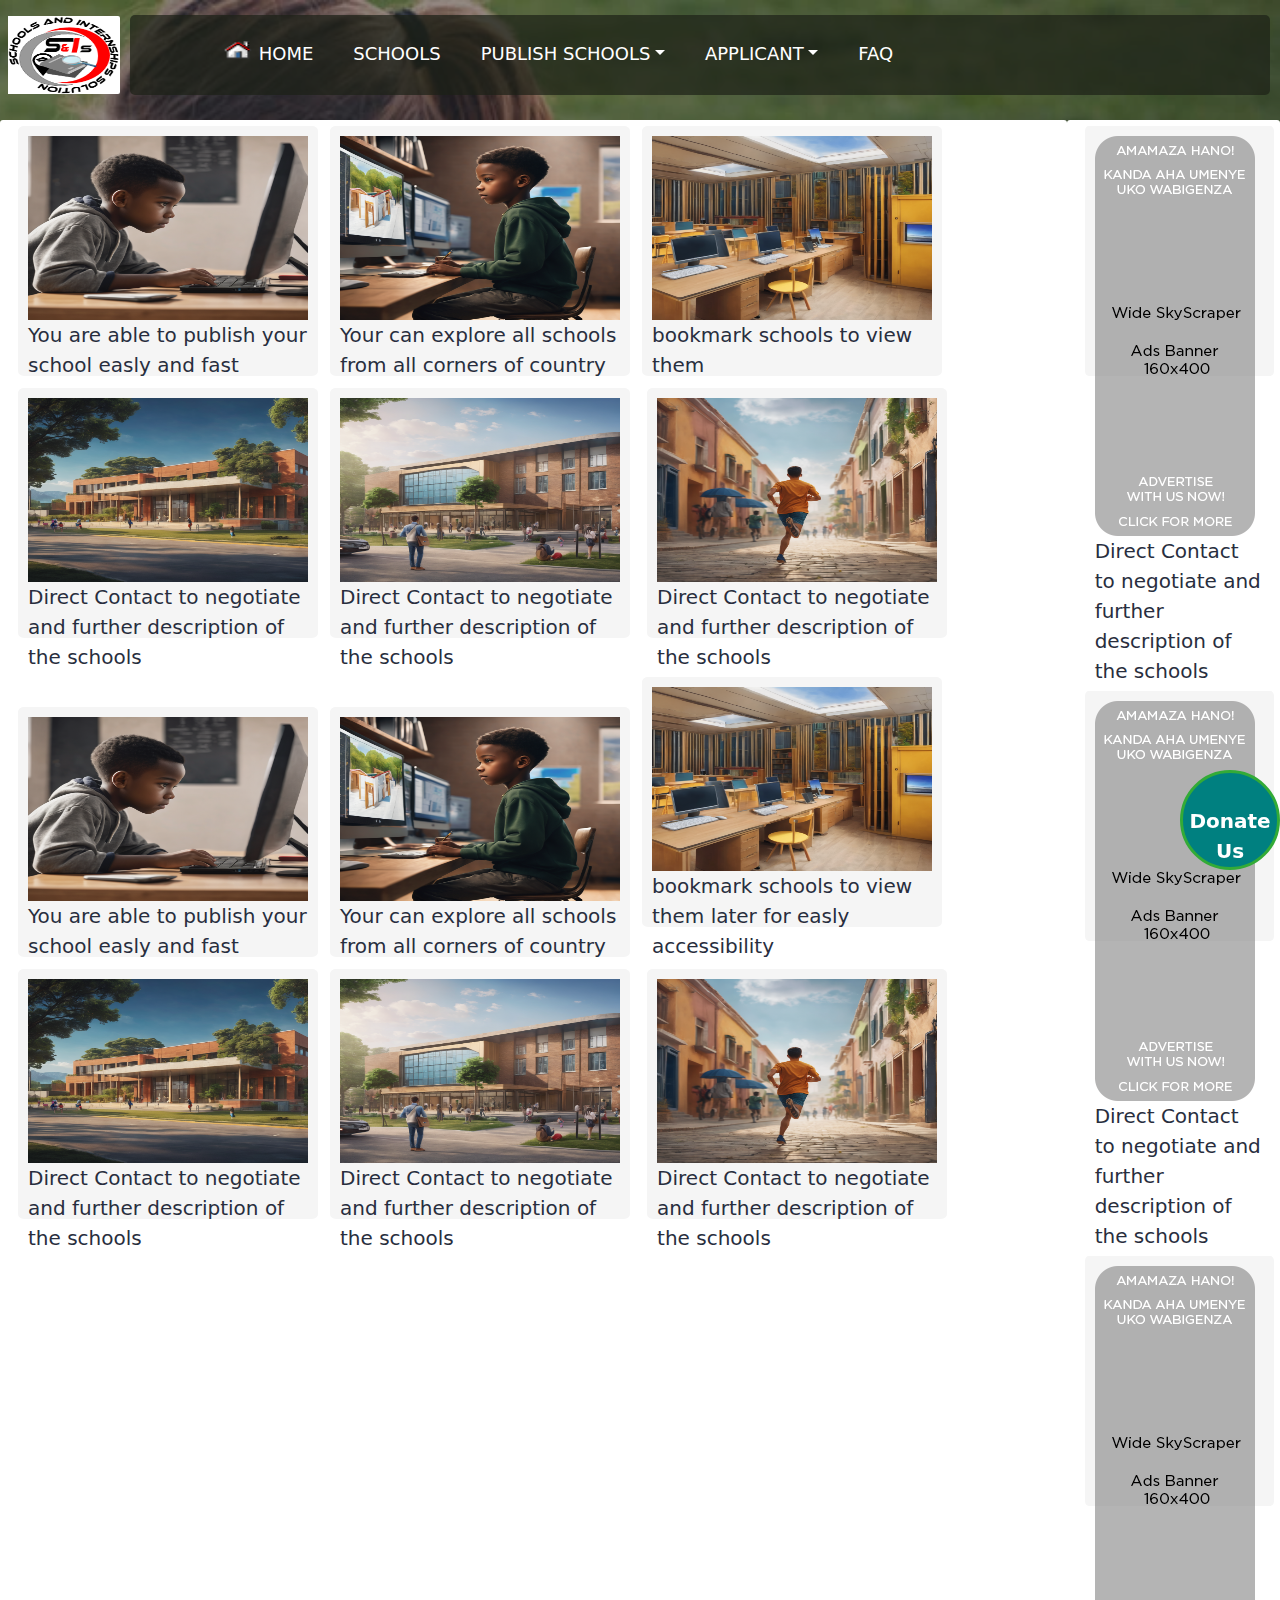
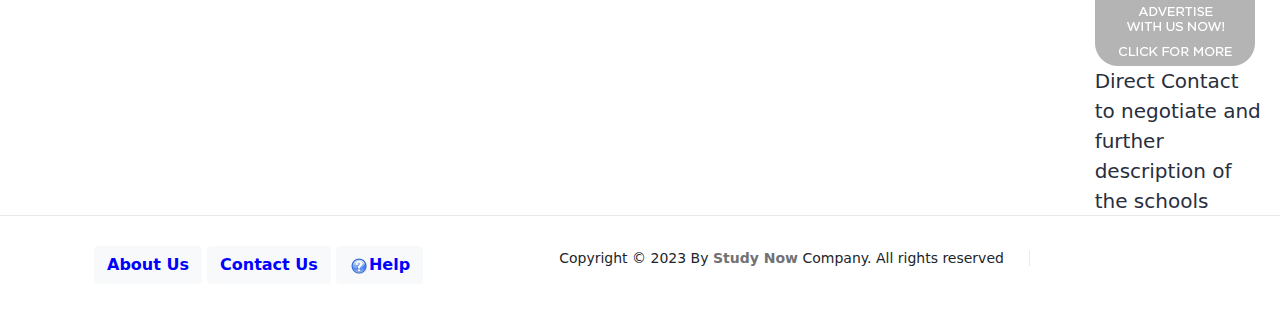
<file: testcont.html>
<!DOCTYPE html>
<html lang="en-RW">
    <head>
        <meta charset="utf-8">
        <meta name="viewport" content="width=device-width, initial-scale=1">
        <meta name="description" content="">
        <link rel="shortcut icon" href="image/my logo1.png">
        <title>Study Now</title>
        <style type="text/css">
        .hero{
            background-image: url("image/back12.png"),url("image/back.png")!important;
              background-position: right bottom, left top;
              background-repeat: repeat, repeat;
              background-size: cover;
              background-attachment: fixed;
              opacity: 1;
        }
@media screen and (max-width: 700px){

.hero{
            background-image: url("image/black.png"),url("image/back.png")!important;
              background-position: right bottom, left top;
              background-repeat: repeat, repeat;
              background-size: cover;
              background-attachment: fixed;
              opacity: 0.7;
        }
    
}

   body{
            background-image: url("image/back12.png"),url("image/back.png")!important;
              background-position: right bottom, left top;
              background-repeat: repeat, repeat;
              background-size: cover;
              background-attachment: fixed;
              opacity: 1;
        }
.dropdown:hover .dropdown-menu{display: block;}
.dropdown-menu a{padding-left: 30px;}
</style>

        <!-- CSS FILES -->

        <link href="css/bootstrap.min.css" rel="stylesheet">
        <link href="css/ss.css" rel="stylesheet">
    </head>
    <body>
        <nav class="navbar navbar-expand-lg">
             <img src="image/logo1.png" width="120px;" height="78px"  style="border-radius: 2px; padding-left: 8px;">
            <div class="container">
                <button class="navbar-toggler" type="button" data-bs-toggle="collapse" data-bs-target="#navbarNav" aria-controls="navbarNav" aria-expanded="false" aria-label="Toggle navigation">
                    <span class="navbar-toggler-icon"></span>
                </button>
                <div class="collapse navbar-collapse" id="navbarNav">
                    <ul class="navbar-nav ms-lg-5">
                        <li class="nav-item">
                            <a class="nav-link" href="#"><img src="image/b_home.png" width="30px" height="30px" style="padding-bottom: 10px;"> Home</a>
                        </li>
                         <li class="nav-item">
                            <a class="nav-link" href="#">Schools</a>
                        </li>
                        <li class="nav-item dropdown">
                            <a class="nav-link dropdown-toggle" style="cursor: pointer;" data-toggle="dropdown">Publish Schools<span class="caret"></span></a>
                            <ul class="dropdown-menu">
                            <li ><a href="#" data-bs-toggle="modal" data-bs-target="#MyAncountModal">My Account</a></li> 
                            <li ><a href="#" data-bs-toggle="modal" data-bs-target="#MyAncountModal" onclick="signup()">Am New Here</a></li>
                            </ul>
                        </li>

                         <li class="nav-item dropdown">
                            <a class="nav-link dropdown-toggle" data-toggle="dropdown" style="cursor: pointer;">Applicant<span class="caret"></span></a>
                            <ul class="dropdown-menu">
                            <li ><a href="#">My Account</a></li> 
                            <li ><a href="#">Am New Here</a></li>
                            </ul>
                        </li>

                         <li class="nav-item">
                            <a class="nav-link" href="#">FAQ</a>
                        </li>
                    </ul>
                </div>

            </div>
        </nav>
         <main>

            <section class="hero d-flex justify-content-center align-items-center" id="section_1">
  <svg xmlns="http://www.w3.org/2000/svg" viewBox="0 0 1440 320"><path fill="#282e3e" fill-opacity="0.5" d="M0,160L24,160C48,160,96,160,144,138.7C192,117,240,75,288,64C336,53,384,75,432,106.7C480,139,528,181,576,208C624,235,672,245,720,240C768,235,816,213,864,186.7C912,160,960,128,1008,133.3C1056,139,1104,181,1152,202.7C1200,224,1248,224,1296,197.3C1344,171,1392,117,1416,90.7L1440,64L1440,0L1416,0C1392,0,1344,0,1296,0C1248,0,1200,0,1152,0C1104,0,1056,0,1008,0C960,0,912,0,864,0C816,0,768,0,720,0C672,0,624,0,576,0C528,0,480,0,432,0C384,0,336,0,288,0C240,0,192,0,144,0C96,0,48,0,24,0L0,0Z"></path></svg>
                </section>

        </main>
           <div class="container-fluid" style="top: 120px;position: absolute;">
                    <div class="row">
                        <div class="col-md-10 descr">
                                    <div class="desk"><img src="image/black1.png" width="100%" height="80%"> You are able to publish your school easly and fast</div><div class="desk"><img src="image/black.png" width="100%" height="80%"> Your can explore all schools from all corners of country</div><div class="desk"><img src="image/class.png" width="100%" height="80%">bookmark schools to view them</div><div class="desk"><img src="image/out.png" width="100%" height="80%">Direct Contact to negotiate and further description of the schools</div><div class="desk"><img src="image/man.png" width="100%" height="80%">Direct Contact to negotiate and further description of the schools</div>
                                     <div class="desk"><img src="image/run.png" width="100%" height="80%">Direct Contact to negotiate and further description of the schools</div>

                                     <div class="desk"><img src="image/black1.png" width="100%" height="80%"> You are able to publish your school easly and fast</div><div class="desk"><img src="image/black.png" width="100%" height="80%"> Your can explore all schools from all corners of country</div><div class="desk"><img src="image/class.png" width="100%" height="80%">bookmark schools to view them later for easly accessibility</div><div class="desk"><img src="image/out.png" width="100%" height="80%">Direct Contact to negotiate and further description of the schools</div><div class="desk"><img src="image/man.png" width="100%" height="80%">Direct Contact to negotiate and further description of the schools</div>
                                     <div class="desk"><img src="image/run.png" width="100%" height="80%">Direct Contact to negotiate and further description of the schools</div>

                                </div>


                                 <div class="col-md-2 descr">
                                    <div class="desk1"><img src="image/ads.png">Direct Contact to negotiate and further description of the schools</div><div class="desk1"><img src="image/ads.png">Direct Contact to negotiate and further description of the schools</div>
                                     <div class="desk1"><img src="image/ads.png">Direct Contact to negotiate and further description of the schools</div>
                                </div>




                         <footer class="site-footer" style="background-color: white;">
                                                  <div class="container" >
                                                      <div class="row">
                                                        <div class="col-lg-12 col-12">
                                                            <div class="copyright-text-wrap">
                                                                    <div style="float: left;display: inline-block;">
                                                                <a href="#" class="btn btn-light" style="color: blue">About Us</a>
                                                                <a href="#" class="btn btn-light" style="color: blue">Contact Us</a>
                                                                <a href="#" class="btn btn-light" style="color: blue"><img src="image/help.png" alt="">Help</a>
                                                            </div>
                                                                <span class="copyright-text">Copyright © 2023 By  <a href="#">Study Now</a> Company. All rights reserved</span>
                                                              </div>


                                                          </div>

                                                      </div>
                                                  </div>
                                              </footer>



                        </div>                       

                    </div>
        <div style="position: fixed;bottom: 30px;right: 0;background-color: teal;border-radius: 50%;width: 100px;height: 100px;border: 3px solid #33ab37;padding: 3px;text-align: center;color: white;font-size: 20px;font-weight: bold;z-index: 9999;"><br> Donate Us</div>
   


<!-- END OF Modal 1 LANDLORD WHEN MY ACCOUNT IS CLICKED .............. -->

        <!-- JAVASCRIPT FILES -->
        <script src="js/jquery.min.js"></script>
        <script src="js/bootstrap.min.js"></script>
        <script src="js/jquery.sticky.js"></script>
        <script src="js/click-scroll.js"></script>
        <script src="js/custom.js"></script>
    </body>
</html>
</file>
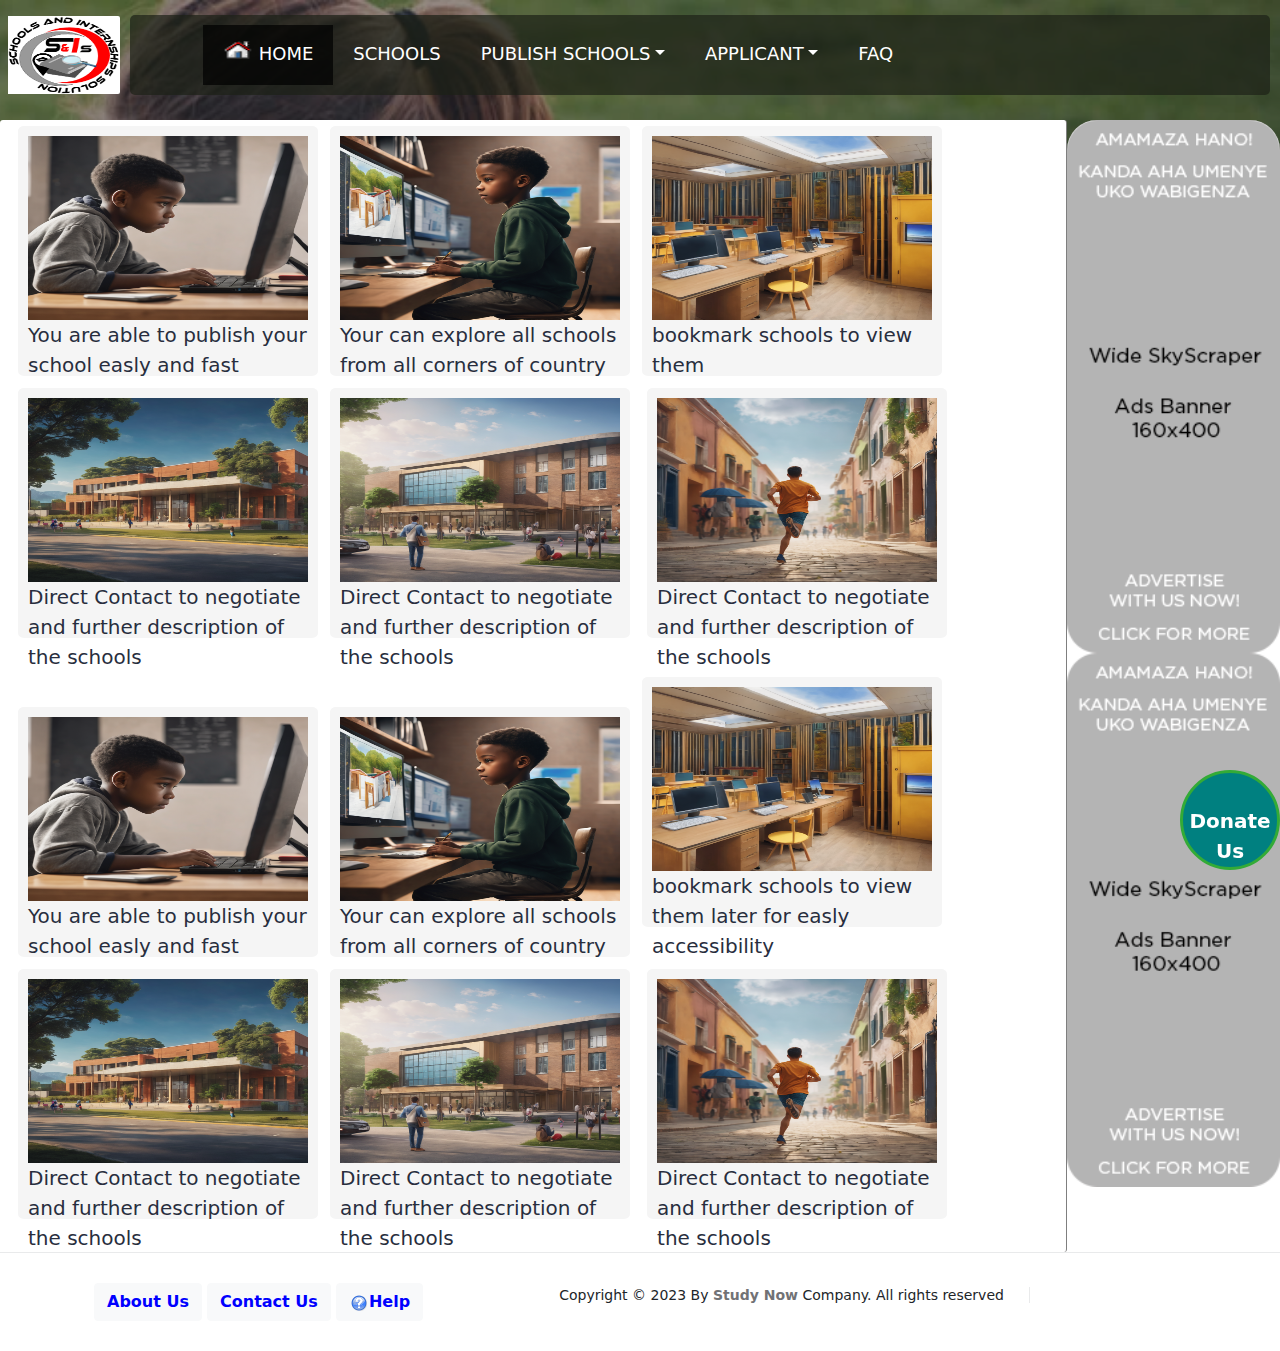
<file: testhome.html>
<!DOCTYPE html>
<html lang="en-RW">
    <head>
        <meta charset="utf-8">
        <meta name="viewport" content="width=device-width, initial-scale=1">
        <meta name="description" content="">
        <link rel="shortcut icon" href="image/my logo1.png">
        <title>Study Now</title>
        <style type="text/css">
        .hero{
            background-image: url("image/back12.png"),url("image/back.png")!important;
              background-position: right bottom, left top;
              background-repeat: repeat, repeat;
              background-size: cover;
              background-attachment: fixed;
              opacity: 1;
        }
@media screen and (max-width: 700px){

.hero{
            background-image: url("image/black.png"),url("image/back.png")!important;
              background-position: right bottom, left top;
              background-repeat: repeat, repeat;
              background-size: cover;
              background-attachment: fixed;
              opacity: 0.7;
        }
    
}
.dropdown:hover .dropdown-menu{display: block;}
.dropdown-menu a{padding-left: 30px;}
</style>

        <!-- CSS FILES -->

        <link href="css/bootstrap.min.css" rel="stylesheet">
        <link href="css/templatemo-first-portfolio-style.css" rel="stylesheet">
    </head>
    <body>
        <nav class="navbar navbar-expand-lg">
             <img src="image/logo1.png" width="120px;" height="78px"  style="border-radius: 2px; padding-left: 8px;">
            <div class="container">
                <button class="navbar-toggler" type="button" data-bs-toggle="collapse" data-bs-target="#navbarNav" aria-controls="navbarNav" aria-expanded="false" aria-label="Toggle navigation">
                    <span class="navbar-toggler-icon"></span>
                </button>
                <div class="collapse navbar-collapse" id="navbarNav">
                    <ul class="navbar-nav ms-lg-5">
                        <li class="nav-item" style="background-color:rgba(0, 0, 0, 0.7);">
                            <a class="nav-link" href="#"><img src="image/b_home.png" width="30px" height="30px" style="padding-bottom: 10px;"> Home</a>
                        </li>
                         <li class="nav-item">
                            <a class="nav-link" href="#">Schools</a>
                        </li>
                        <li class="nav-item dropdown">
                            <a class="nav-link dropdown-toggle" style="cursor: pointer;" data-toggle="dropdown">Publish Schools<span class="caret"></span></a>
                            <ul class="dropdown-menu">
                            <li ><a href="#" data-bs-toggle="modal" data-bs-target="#MyAncountModal">My Account</a></li> 
                            <li ><a href="#" data-bs-toggle="modal" data-bs-target="#MyAncountModal" onclick="signup()">Am New Here</a></li>
                            </ul>
                        </li>

                         <li class="nav-item dropdown">
                            <a class="nav-link dropdown-toggle" data-toggle="dropdown" style="cursor: pointer;">Applicant<span class="caret"></span></a>
                            <ul class="dropdown-menu">
                            <li ><a href="#">My Account</a></li> 
                            <li ><a href="#">Am New Here</a></li>
                            </ul>
                        </li>

                         <li class="nav-item">
                            <a class="nav-link" href="#">FAQ</a>
                        </li>
                    </ul>
                </div>

            </div>
        </nav>
         <main>

            <section class="hero d-flex justify-content-center align-items-center" id="section_1">
  <svg xmlns="http://www.w3.org/2000/svg" viewBox="0 0 1440 320"><path fill="#282e3e" fill-opacity="0.5" d="M0,160L24,160C48,160,96,160,144,138.7C192,117,240,75,288,64C336,53,384,75,432,106.7C480,139,528,181,576,208C624,235,672,245,720,240C768,235,816,213,864,186.7C912,160,960,128,1008,133.3C1056,139,1104,181,1152,202.7C1200,224,1248,224,1296,197.3C1344,171,1392,117,1416,90.7L1440,64L1440,0L1416,0C1392,0,1344,0,1296,0C1248,0,1200,0,1152,0C1104,0,1056,0,1008,0C960,0,912,0,864,0C816,0,768,0,720,0C672,0,624,0,576,0C528,0,480,0,432,0C384,0,336,0,288,0C240,0,192,0,144,0C96,0,48,0,24,0L0,0Z"></path></svg>
                </section>

        </main>
 

 <div class="container-fluid" style="top: 120px;position: absolute;">
                    <div class="row">
                        <div class="col-md-10 descr" style="border-right: 1px solid rgba(0, 0, 0, 0.5);">
                                    <div class="desk"><img src="image/black1.png" width="100%" height="80%"> You are able to publish your school easly and fast</div><div class="desk"><img src="image/black.png" width="100%" height="80%"> Your can explore all schools from all corners of country</div><div class="desk"><img src="image/class.png" width="100%" height="80%">bookmark schools to view them</div><div class="desk"><img src="image/out.png" width="100%" height="80%">Direct Contact to negotiate and further description of the schools</div><div class="desk"><img src="image/man.png" width="100%" height="80%">Direct Contact to negotiate and further description of the schools</div>
                                     <div class="desk"><img src="image/run.png" width="100%" height="80%">Direct Contact to negotiate and further description of the schools</div>

                                     <div class="desk"><img src="image/black1.png" width="100%" height="80%"> You are able to publish your school easly and fast</div><div class="desk"><img src="image/black.png" width="100%" height="80%"> Your can explore all schools from all corners of country</div><div class="desk"><img src="image/class.png" width="100%" height="80%">bookmark schools to view them later for easly accessibility</div><div class="desk"><img src="image/out.png" width="100%" height="80%">Direct Contact to negotiate and further description of the schools</div><div class="desk"><img src="image/man.png" width="100%" height="80%">Direct Contact to negotiate and further description of the schools</div>
                                     <div class="desk"><img src="image/run.png" width="100%" height="80%">Direct Contact to negotiate and further description of the schools</div>

                                </div>


                                <div class="col-md-2 descr" style="padding:0;border-radius: 30px;">
                                    <div class="desk1">
                                    <a href="ss.html"><img src="image/ads.png" style="width: 100%;"></a></div><div class="desk1"><img src="image/ads.png" style="width: 100%;"></div>
                                </div>
                                              <footer class="site-footer" style="background-color: white;">
                                                  <div class="container" >
                                                      <div class="row">
                                                        <div class="col-lg-12 col-12">
                                                            <div class="copyright-text-wrap">
                                                                    <div style="float: left;display: inline-block;">
                                                                <a href="#" class="btn btn-light" style="color: blue">About Us</a>
                                                                <a href="#" class="btn btn-light" style="color: blue">Contact Us</a>
                                                                <a href="#" class="btn btn-light" style="color: blue"><img src="image/help.png" alt="">Help</a>
                                                            </div>
                                                                <span class="copyright-text">Copyright © 2023 By  <a href="#">Study Now</a> Company. All rights reserved</span>
                                                              </div>


                                                          </div>

                                                      </div>
                                                  </div>
                                              </footer>
                        </div>                       

                    </div>
        <div style="position: fixed;bottom: 30px;right: 0;background-color: teal;border-radius: 50%;width: 100px;height: 100px;border: 3px solid #33ab37;padding: 3px;text-align: center;color: white;font-size: 20px;font-weight: bold;z-index: 9999;"><br> Donate Us</div>
   

<!-- THIS IS THE PART OF ALL MODAL ----------------------.......................------------------ -->
   <!-- The Modal 1 LANDLORD WHEN MY ACCOUNT IS CLICKED ..... -->
<div class="modal" id="MyAncountModal">
  <div class="modal-dialog">
    <div class="modal-content">
      <!-- Modal Header -->
      <div class="modal-header">
        <h3 class="modal-title">Please Fill This Form To Continue </h3>
        <button type="button" class="btn-close" data-bs-dismiss="modal"></button>
      </div>

      <!-- Modal body -->
      <div class="modal-body">
        <div id="hidandshowlogin">
          <div id="txtHint" style="color: red;"><!-- this is where the error will be displayed like incorrect input--></div>
          <div class="form-floating input-group"><span class="input-group-text"><img src="image/phone.ico" width="40px;"></span>
            <input type="text" required="required" class="form-control" placeholder="Enter Your Phone Number Here ..." id="val" onkeyup="chechinputphone(this.value)"><label for="floatingInput" style="padding-left: 70px;"> &nbsp;&nbsp;Phone Number ...</label><span class="input-group-text"><img src="image/excl.gif" width="20px;" id="loginimg"></span>
          </div><br>
          <div class="form-floating input-group"><span class="input-group-text"><img src="image/password.png" width="40px;"></span>
            <input type="password" required="required" class="form-control" placeholder="Enter Your Password Here ..." id="val1" onkeyup="chechinputpass(this.value)"><label for="floatingInput" style="padding-left: 70px;"> &nbsp;&nbsp;Password ...</label><span class="input-group-text"><img src="image/excl.gif" width="20px;" id="loginimgp"></span>
          </div><input type="checkbox" id="myCheck" onclick="checkToShowPassword()"><label for="myCheck">Check To Show Password </label>
          <br>
          <button type="button" class="form-control btn btn-lg btn-primary" onclick="showCustomer(document.getElementById('val1').value,document.getElementById('val').value);">Log In</button><br><br>
          <button type="button" class="btn btn-dark" onclick="forgotten();">Forgot Password</button><hr>
          If you do not have account:<button type="button" class="btn btn-light signup" onclick="signup()" style="opacity: 1;background-color: lightblue;">Sign Up</button>
        </div><!-- end div show and hide login form -->

        <div id="hidandshowsignup" style="display: none;">
          <div id="txtHintsi" style="color: red;"><!-- this is where the error will be displayed like incorrect input--></div>
          <div class="form-floating">
            <input type="text" required="required" class="form-control" placeholder="Enter First Name.." id="fn" onkeyup="chechinput()"><label for="floatingInput">Enter First Name..</label>
          </div><div id="fnv" style="color: red;"></div>
          <br>
          <div class="form-floating">
            <input type="text" required="required" class="form-control" placeholder="Enter Last Name Here.." id="ln" onkeyup="chechinput()"><label for="floatingInput">Enter Last Name..</label>
          </div><div id="lnv" style="color: red;"></div>
          <br>
          <div class="form-floating">
            <input type="text" required="required" class="form-control" placeholder="Enter Phone Number.." id="phone" onkeyup="chechinput(2)"><label for="floatingInput">Enter Phone Number..</label>
          </div><div id="taken"></div>
          <br>
                    <div class="form-floating" id="emaild">
            <input type="text" required="required" class="form-control" placeholder="Enter E-mail.." id="em" onkeyup="chechinput()"><label for="floatingInput">Enter E-mail..</label>
          </div><div id="emv" style="color: red;"></div>
          <input type="checkbox" id="myChecke" onclick="chechinput()" checked>&nbsp;<label for="myChecke" id="emailt">Un Check If You Don't Have An E-mail</label>
          <br>
          <div class="form-floating">
          
            <input type="text" required="required" class="form-control" placeholder="Enter Password.." id="pass" onkeyup="chechinput()"><label for="floatingInput">Enter Password..</label>
          </div><div id="passv" style="color: red;"></div>
          <br><div id="confirmp" style="color: red"></div><div class="form-floating">
          <input type="text" required="required" class="form-control" placeholder="Re-Write Password.." id="pass1" onkeyup="chechinput()"><label for="floatingInput">Re-Write Password..</label>
          </div><br>
          <button type="button" class="form-control btn btn-lg btn-primary" onclick="showCustom(document.getElementById('fn').value,document.getElementById('ln').value,document.getElementById('phone').value),document.getElementById('em').value,document.getElementById('pass').value;" id="signupb" disabled>Create Account</button>
          If you Already Have Account:<button type="button" class="btn btn-light" onclick="login()" style="background-color: lightblue;">Log In</button>
        </div>
      </div><!-- end modal body -->
      <!-- Modal footer -->
      <div class="modal-footer">
        <button type="button" class="btn btn-danger" data-bs-dismiss="modal">Cancel</button>
      </div>
    </div>
  </div>
  <script type="text/javascript">
    // hide and show Password
    function checkToShowPassword() {
  var checkBox = document.getElementById("myCheck");
  var val1 = document.getElementById("val1");
  if (checkBox.checked == true){
    val1.type = "text";
  } else {
    val1.type = "password";
  }
}
      // automatically check Phone Number .........
  function chechinputphone(pn) {
    if (pn == "") {
    return;
  }
  var pas=document.getElementById('val1').value;

  const xhttp = new XMLHttpRequest();
  xhttp.onload = function() {
    if (this.responseText=='yes') {
      document.getElementById("loginimg").src="image/right.png";
    }
    else if (this.responseText=='yesyes') {
      window.location = "index1.php";
    }
    else{
       document.getElementById("loginimg").src="image/excl.gif";
    }
  }
  if (pas!="") {
  xhttp.open("GET", "testlandlord.php?pn="+pn+"&pas="+pas);
  }
  else{
    xhttp.open("GET", "testlandlord.php?pn="+pn);
  }
  xhttp.send();
  }

      // automatically check Password .........
function chechinputpass(pa) {
    if (pa == "") {
      document.getElementById("loginimgp").src="image/excl.gif";
    return;
  }
  var pn=document.getElementById('val').value;

  const xhttp = new XMLHttpRequest();
  xhttp.onload = function() {
    if (this.responseText=='yes') {
      document.getElementById("loginimgp").src="image/unlock.png";
    }
    else if (this.responseText=='yesyes') {
      window.location = "index1.php";
    }
    else{
       document.getElementById("loginimgp").src="image/unlock.png";
    }
  }
  if (pn!="") {
  xhttp.open("GET", "testlandlord.php?pa="+pa+"&pho="+pn);
  }
  else{
    xhttp.open("GET", "testlandlord.php?pa="+pa);
  }
  xhttp.send();
  }


  function showCustomer(str1,str2) {
  if (str1 == ""||str2 == "") {
    document.getElementById("txtHint").innerHTML = "Please Fill All fields";
    return;
  }
  const xhttp = new XMLHttpRequest();
  xhttp.onload = function() {
    if (this.responseText=='yes') {
      window.location = "index1.php";
    }
    if (this.responseText=='no'){
    document.getElementById("txtHint").innerHTML = "User Name Or Password Are Incorrect";
    document.getElementById("val").style="box-shadow: 2px 3px 5px red;";
    document.getElementById("val1").style="box-shadow: 2px 3px 5px red;";
    
    }
  }
  xhttp.open("GET", "testlandlord.php?q="+str1+"&p="+str2);
  xhttp.send();
}
//when sign up button clicked
function signup(){
  document.getElementById("hidandshowlogin").style.display='none';
  document.getElementById("hidandshowsignup").style.display='inline';
}
//when login button clicked
function login(){
  document.getElementById("hidandshowlogin").style.display='inline';
  document.getElementById("hidandshowsignup").style.display='none';
}
// when input box in sign up form is focused
function chechinput(phone=5) {

    //automatically check if phone have taken at sign up
  var checkBox = document.getElementById("myChecke");
  var val1 = document.getElementById("emaild");
  var emailt = document.getElementById("emailt");
  if (checkBox.checked == false){
    val1.style.visibility = "hidden";
    emailt.innerHTML=" Check If You Have An E-mail";
  } else {
     val1.style.visibility = "visible";
    emailt.innerHTML=" Un Check If You Don't Have Email";
  }
  var full;
  var fni=document.getElementById('fn').value;
  var lni=document.getElementById('ln').value;
  var phonei=document.getElementById('phone').value;
  var emi=document.getElementById('em').value;
  var passi=document.getElementById('pass').value;
  var pass1i=document.getElementById('pass1').value;
  if (fni!=""&&lni!=""&&phonei!=""&&emi!=""&&passi!=""&&pass1i!="") {
    full="completed";
  }else if (fni!=""&&lni!=""&&phonei!=""&&checkBox.checked == false&&passi!=""&&pass1i!="") {
    full="completed";
  }
  else{
    full="notcomplited";
  }
      if (passi!=""&&passi==pass1i) {
     $("#pass1").removeAttr("style");
     document.getElementById("confirmp").innerHTML = "Wow password Matched !!";
     document.getElementById("confirmp").style="color:green";
  }
  else if(passi!=""&&passi!=pass1i){
    document.getElementById("confirmp").style.color="red";
    document.getElementById("confirmp").innerHTML = "Password and Re-Written one must mutch";
    document.getElementById('pass1').style="box-shadow: 1px 2px 2px red;";
  }
  if (full=="completed") {
    document.getElementById("txtHintsi").innerHTML = "";
    if (passi==pass1i) {
     $("#signupb").removeAttr("disabled");
     $("#pass1").removeAttr("style");
     document.getElementById("confirmp").innerHTML = "Wow password Matched !!";
     document.getElementById("confirmp").style="color:green";
  }
  else{
    document.getElementById("signupb").disabled='disabled';
    document.getElementById("confirmp").style.color="red";
    document.getElementById("confirmp").innerHTML = "Password and Re-Written one must mutch";
    document.getElementById('pass1').style="box-shadow: 1px 2px 2px red;";
  }
}
  else{
    document.getElementById("signupb").disabled='disabled';
    document.getElementById("txtHintsi").innerHTML = "All fields has Not Been filled";
  }
  //automatically check if phone have taken at sign up
if (phone==2) {
  var str=document.getElementById('phone').value;
  if (str=="") {
    return;
  }
  var take=document.getElementById("taken");
  const xhttp= new XMLHttpRequest();
  xhttp.onload = function(){
    if (this.responseText=='yes') {
      take.style.color="red";
      take.innerHTML="Phone Number Have Already Taken By Other";
      document.getElementById("signupb").disabled='disabled';
    }
    else{
      take.innerHTML="";
    }
  }
  xhttp.open("GET","testlandlord.php?psi="+str);
  xhttp.send();
}
}
</script>
</div>
<!-- END OF Modal 1 LANDLORD WHEN MY ACCOUNT IS CLICKED .............. -->

        <!-- JAVASCRIPT FILES -->
        <script src="js/jquery.min.js"></script>
        <script src="js/bootstrap.min.js"></script>
        <script src="js/jquery.sticky.js"></script>
        <script src="js/click-scroll.js"></script>
        <script src="js/custom.js"></script>
    </body>
</html>
</file>
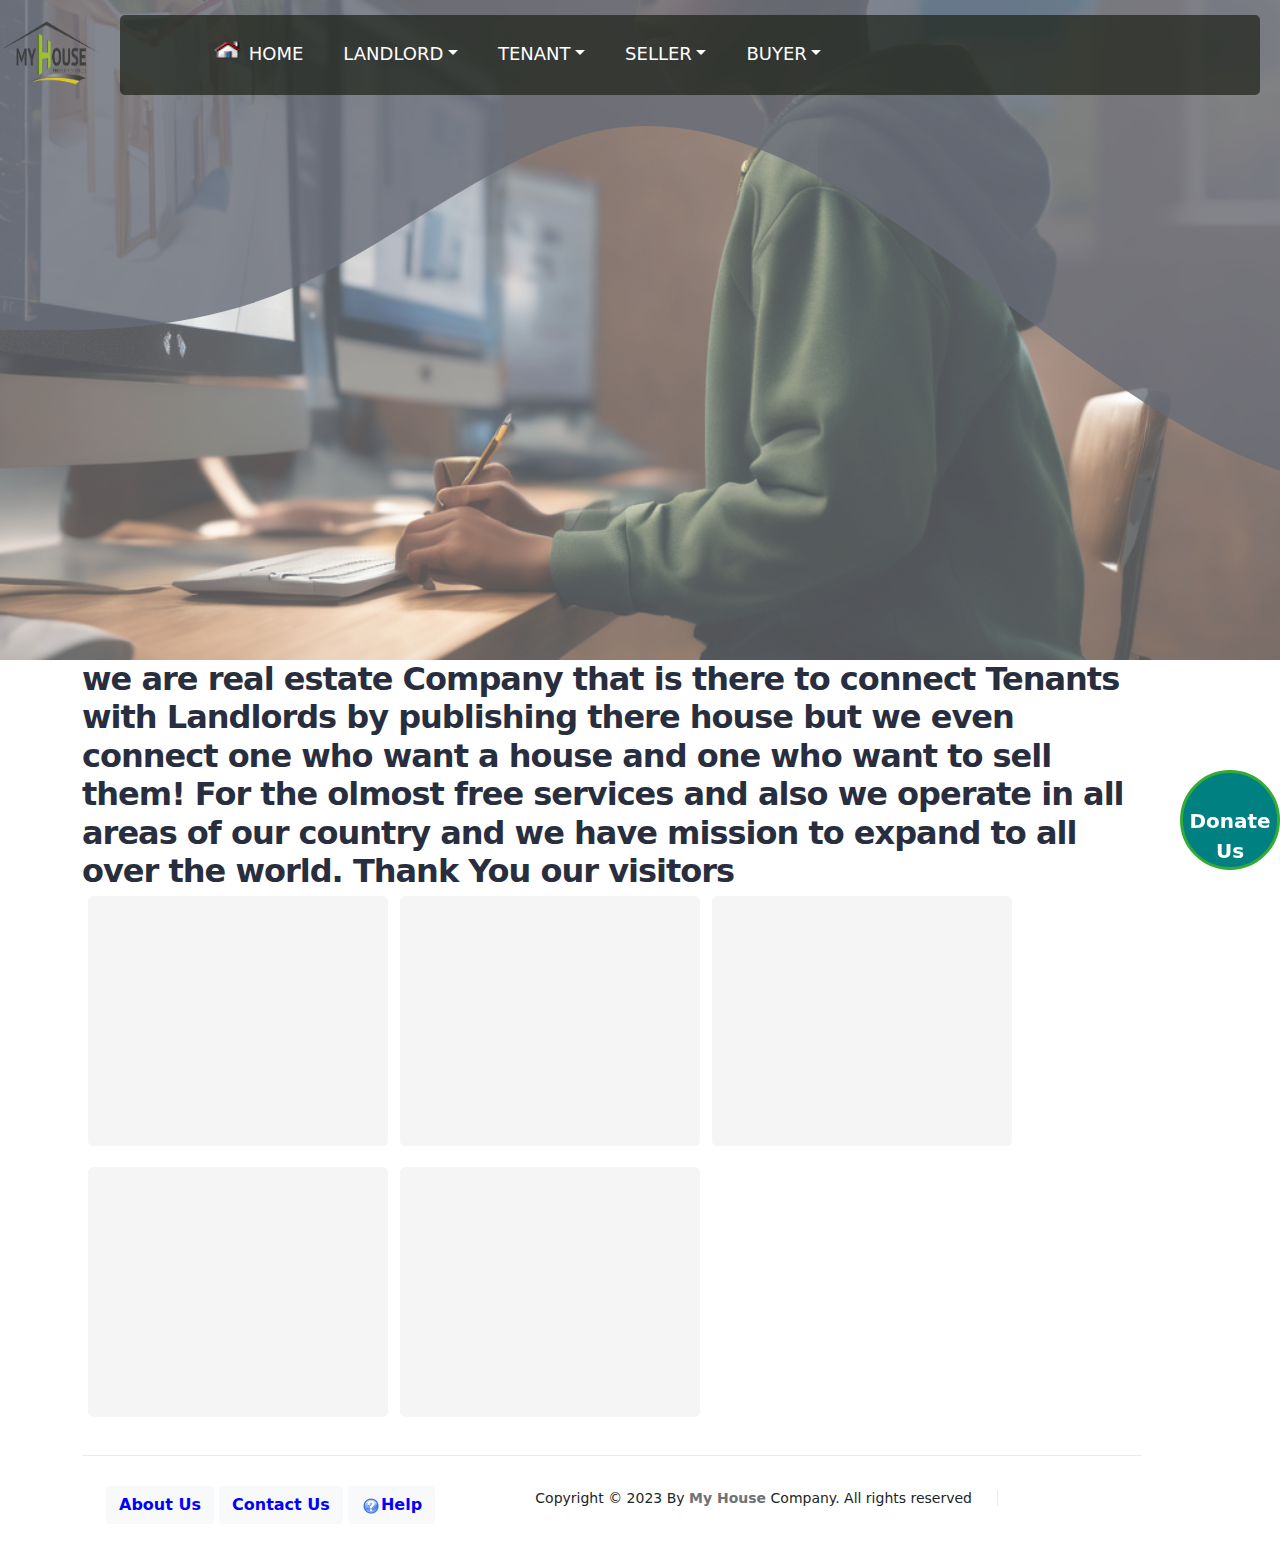
<file: testmodal.html>
<!DOCTYPE html>
<html lang="en">
    <head>
        <meta charset="utf-8">
        <meta name="viewport" content="width=device-width, initial-scale=1">
        <meta name="description" content="">
        <title>My Home Page</title>
        <style type="text/css">
        .hero{
            background-image: url("image/back4.png"),url("image/back.png")!important;
              background-position: right bottom, left top;
              background-repeat: repeat, repeat;
              background-size: cover;
              background-attachment: fixed;
              opacity: 0.7;
        }
@media screen and (max-width: 700px){

.hero{
            background-image: url("image/back5.png"),url("image/back.png")!important;
              background-position: right bottom, left top;
              background-repeat: repeat, repeat;
              background-size: cover;
              background-attachment: fixed;
              opacity: 0.7;
        }
    
}
.dropdown:hover .dropdown-menu{display: block;}
.dropdown-menu a{padding-left: 30px;}

</style>

        <!-- CSS FILES -->

        <link href="css/bootstrap.min.css" rel="stylesheet">
        <link href="css/templatemo-first-portfolio-style.css" rel="stylesheet">
    </head>
    <body>
        <nav class="navbar navbar-expand-lg">
             <img src="image/rel.png" width="100px;" height="70px"  id="logoimgX">
            <div class="container">
                <button class="navbar-toggler" type="button" data-bs-toggle="collapse" data-bs-target="#navbarNav" aria-controls="navbarNav" aria-expanded="false" aria-label="Toggle navigation">
                    <span class="navbar-toggler-icon"></span>
                </button>
                <div class="collapse navbar-collapse" id="navbarNav">
                    <ul class="navbar-nav ms-lg-5">
                        <li class="nav-item">
                            <a class="nav-link" href="index.html"><img src="image/b_home.png" width="30px" height="30px" style="padding-bottom: 10px;"> Home</a>
                        </li>
                        <li class="nav-item dropdown">
                            <a class="nav-link dropdown-toggle" style="cursor: pointer;" data-toggle="dropdown">LandLord<span class="caret"></span></a>
                            <ul class="dropdown-menu">
                            <li ><a href="#?aaaaa" data-bs-toggle="modal" data-bs-target="#MyAncountModal">My Account</a></li> 
                            <li ><a href="#">Am New Here</a></li>
                            </ul>
                        </li>

                       <li class="nav-item dropdown">
                            <a class="nav-link dropdown-toggle" style="cursor: pointer;" data-toggle="dropdown">Tenant<span class="caret"></span></a>
                            <ul class="dropdown-menu">
                            <li ><a href="#">View Public</a></li> 
                            <li ><a href="#">View Private</a></li>
                            </ul>
                        </li>

                         <li class="nav-item dropdown">
                            <a class="nav-link dropdown-toggle" data-toggle="dropdown" style="cursor: pointer;">Seller<span class="caret"></span></a>
                            <ul class="dropdown-menu">
                            <li ><a href="#">Put Publically</a></li> 
                            <li ><a href="#">Put Privately</a></li>
                            </ul>
                        </li>

                         <li class="nav-item dropdown">
                            <a class="nav-link dropdown-toggle"  data-toggle="dropdown" style="cursor: pointer;">Buyer<span class="caret"></span></a>
                            <ul class="dropdown-menu">
                            <li ><a href="#">View Public</a></li> 
                            <li ><a href="#">View Private</a></li>
                            </ul>
                        </li>
                    </ul>
                </div>

            </div>
        </nav>
         <main>

            <section class="hero d-flex justify-content-center align-items-center" id="section_1">
  <svg xmlns="http://www.w3.org/2000/svg" viewBox="0 0 1440 320"><path fill="#282e3e" fill-opacity="0.8" d="M0,160L24,160C48,160,96,160,144,138.7C192,117,240,75,288,64C336,53,384,75,432,106.7C480,139,528,181,576,208C624,235,672,245,720,240C768,235,816,213,864,186.7C912,160,960,128,1008,133.3C1056,139,1104,181,1152,202.7C1200,224,1248,224,1296,197.3C1344,171,1392,117,1416,90.7L1440,64L1440,0L1416,0C1392,0,1344,0,1296,0C1248,0,1200,0,1152,0C1104,0,1056,0,1008,0C960,0,912,0,864,0C816,0,768,0,720,0C672,0,624,0,576,0C528,0,480,0,432,0C384,0,336,0,288,0C240,0,192,0,144,0C96,0,48,0,24,0L0,0Z"></path></svg>
                </section>

        </main>
           <div class="container">
                    <div class="row">

                        <div class="col-md-12">
                                <div class="hero-text" style="margin-right: 5%;">
                                    <h4 class="mb-4 descr">we are real estate Company that is there to connect Tenants with Landlords by publishing there house but we even connect one who want a house and one who want to sell them! For the olmost free services and also we operate in all areas of our country and we have mission to expand to all over the world. Thank You our visitors<br>
                                     <div class="desk"></div><div class="desk"></div><div class="desk"></div><div class="desk"></div><div class="desk">
                                    </h4>


                                           <footer class="site-footer" style="background-color: white;">
                                                  <div class="container" >
                                                      <div class="row">
                                                        <div class="col-lg-12 col-12">
                                                            <div class="copyright-text-wrap">
                                                                    <div style="float: left;display: inline-block;">
                                                                <a href="#" class="btn btn-light" style="color: blue">About Us</a>
                                                                <a href="#" class="btn btn-light" style="color: blue">Contact Us</a>
                                                                <a href="#" class="btn btn-light" style="color: blue"><img src="image/help.png" alt="">Help</a>
                                                            </div>
                                                                <span class="copyright-text">Copyright © 2023 By  <a href="#">My House</a> Company. All rights reserved</span>
                                                              </div>
                                                          </div>

                                                      </div>
                                                  </div>
                                              </footer>

                                </div>
                        </div>

                    </div>
                </div>
        <div style="position: fixed;bottom: 30px;right: 0;background-color: teal;border-radius: 50%;width: 100px;height: 100px;border: 3px solid #33ab37;padding: 3px;text-align: center;color: white;font-size: 20px;font-weight: bold;z-index: 9999;"><br> Donate Us</div>
   


   <!-- The Modal -->
<div class="modal" id="MyAncountModal">
  <div class="modal-dialog">
    <div class="modal-content">

      <!-- Modal Header -->
      <div class="modal-header">
        <h4 class="modal-title">Please Enter secret Code For your account</h4>
        <button type="button" class="btn-close" data-bs-dismiss="modal"></button>
      </div>

      <!-- Modal body -->
      <div class="modal-body">
        <form action="#" method="POST">
          <div class="form-floating">
        <input type="text" name="user" required="required" id="floatingInput" class="form-control" placeholder="Enter Secret Code Here ..."><label for="floatingInput">Enter Secret Code Here ...</label></div><br>
        <input type="submit" name="send" value="Continue" class="form-control btn btn-lg btn-primary">
      </form>
      </div>

      <!-- Modal footer -->
      <div class="modal-footer">
        <button type="button" class="btn btn-danger" data-bs-dismiss="modal">Cancel</button>
      </div>

    </div>
  </div>
</div>

        <!-- JAVASCRIPT FILES -->
        <script src="js/jquery.min.js"></script>
        <script src="js/bootstrap.min.js"></script>
        <script src="js/jquery.sticky.js"></script>
        <script src="js/click-scroll.js"></script>
        <script src="js/custom.js"></script>
    </body>
</html>
</file>
<file: css/ss.css>
/*

TemplateMo 578 First Portfolio

https://templatemo.com/tm-578-first-portfolio

*/


/*---------------------------------------
  CUSTOM PROPERTIES ( VARIABLES )             
-----------------------------------------*/
:root {
  --white-color:                  #ffffff;
  --header-color:                 #282e3e;
  --primary-color:                #535da1;
  --secondary-color:              #14B789;
  --section-bg-color:             #f9f9f9;
  --dark-color:                   #000000;
  --p-color:                      #717275;
  --border-color:                 #e9eaeb;
  --featured-border-color:        #727aab;

  --body-font-family:             'DM Sans', sans-serif;

  --h1-font-size:                 62px;
  --h2-font-size:                 48px;
  --h3-font-size:                 36px;
  --h4-font-size:                 32px;
  --h5-font-size:                 24px;
  --h6-font-size:                 22px;
  --p-font-size:                  18px;
  --menu-font-size:               12px;
  --copyright-font-size:          14px;

  --border-radius-large:          100px;
  --border-radius-medium:         20px;
  --border-radius-small:          5px;

  --font-weight-normal:           400;
  --font-weight-medium:           500;
  --font-weight-bold:             700;
}



/*---------------------------------------
  TYPOGRAPHY               
-----------------------------------------*/

h2,
h3,
h4,
h5,
h6 {
  color: var(--dark-color);
}

h1,
h2,
h3,
h4,
h5,
h6 {
  font-weight: var(--font-weight-bold);
  letter-spacing: -1px;
}

h1 {
  font-size: var(--h1-font-size);
  letter-spacing: -3px;
}

h2 {
  font-size: var(--h2-font-size);
  color: var(--secondary-color);
  letter-spacing: -3px;
}

h3 {
  font-size: var(--h3-font-size);
}

h4 {
  font-size: var(--h4-font-size);
}

h5 {
  font-size: var(--h5-font-size);
  line-height: normal;
}

h6 {
  font-size: var(--h6-font-size);
}

p {
  color: var(--p-color);
  font-size: var(--p-font-size);
  font-weight: var(--font-weight-normal);
}

ul li {
  color: var(--p-color);
  font-size: var(--p-font-size);
  font-weight: var(--font-weight-normal);
}

a, 
button {
  touch-action: manipulation;
  transition: all 0.3s;
}

a {
  color: var(--p-color);
  text-decoration: none;
}

a:hover {
  color: var(--secondary-color);
}

::selection {
  background: #337ab7;
  color: var(--white-color);
}

::-moz-selection {
  background: var(--secondary-color);
  color: var(--white-color);
}

.section-padding {
  padding-top: 120px;
  padding-bottom: 120px;
}

b,
strong {
  font-weight: var(--font-weight-bold);
}

.section-title-wrap {
  background: var(--secondary-color);
  border-radius: var(--border-radius-small);
  padding: 10px 30px;
}


/*---------------------------------------
  AVATAR IMAGE               
-----------------------------------------*/
.avatar-image {
  border-radius: var(--border-radius-large);
  width: 200px;
  height: 200px;

}

.avatar-image-large {
  width: 90.4px;
  height: 90.4px;
}


/*---------------------------------------
  PRE LOADER               
-----------------------------------------*/
.preloader {
  position: fixed;
  top: 0;
  left: 0;
  width: 100%;
  height: 100%;
  z-index: 99999;
  display: flex;
  flex-flow: row nowrap;
  justify-content: center;
  align-items: center;
  background: none repeat scroll 0 0 var(--white-color);
}

.spinner {
  border: 1px solid transparent;
  border-radius: var(--border-radius-small);
  position: relative;
}

.spinner:before {
  content: '';
  box-sizing: border-box;
  position: absolute;
  top: 50%;
  left: 50%;
  width: 45px;
  height: 45px;
  margin-top: -10px;
  margin-left: -10px;
  border-radius: 50%;
  border: 1px solid var(--border-color);
  border-top-color: var(--white-color);
  animation: spinner .9s linear infinite;
}

@-webkit-@keyframes spinner {
  to {transform: rotate(360deg);
  }
}

@keyframes spinner {
  to {transform: rotate(360deg);}
}


/*---------------------------------------
  CUSTOM ICON               
-----------------------------------------*/
.navbar-icon {
  background: var(--white-color);
  border-radius: var(--border-radius-large);
  color: var(--dark-color);
  width: 47px;
  height: 47px;
  line-height: 47px;
  text-align: center;
}

.is-sticky .navbar-icon {
  background: var(--secondary-color);
  color: var(--white-color);
}

.form-check-icon {
  color: var(--secondary-color);
}


/*---------------------------------------
  CUSTOM BUTTON               
-----------------------------------------*/
.custom-btn,
.navbar .custom-btn {
  font-size: var(--p-font-size);
  font-weight: var(--font-weight-bold);
}

.navbar .custom-btn {
  background: transparent;
  border-width: 2px;
  border-style: solid;
  border-color: var(--white-color);
  color: var(--white-color);
  padding: 8px 22px;
}

.navbar .custom-btn:hover {
  background: var(--white-color);
  border-color: transparent;
  color: var(--secondary-color);
}

.custom-btn {
  background: var(--secondary-color);
  border-radius: var(--border-radius-large);
  color: var(--white-color);
  font-weight: var(--font-weight-bold);
  padding: 12px 24px;
}

.custom-btn:hover {
  background: var(--primary-color);
  box-shadow: 0 1rem 3rem rgba(0,0,0,.175);
  color: var(--white-color);
}

.custom-border-btn {
  background: transparent;
  border: 2px solid var(--border-color);
  color: var(--p-color);
}

.custom-border-btn:hover {
  background: var(--secondary-color);
  border-color: var(--secondary-color);
  color: var(--white-color);
}

.custom-link {
	background-color: var(--primary-color);
}

.custom-link:hover {
	background-color: var(--secondary-color);
}


/*---------------------------------------
  NAVIGATION              
-----------------------------------------*/
.sticky-wrapper {
  position: relative;
  z-index: 222;
  height: auto !important;
}

.is-sticky,
.is-sticky .navbar .container {
  background: rgba(40, 46, 62,1);
  box-shadow: 0 1rem 3rem rgb(0 0 0 / 18%);
}
.is-sticky .navbar-nav .nav-link {
  color: var(--white-color);
}
.navbar {
  background: transparent;
  position: absolute;
  z-index: 9;
  right: 0;
  left: 0;
  transition: all 0.5s;
  padding-top: 15px;
  padding-bottom: 0;
}

.navbar .container {
  border-radius: var(--border-radius-small);
  padding: 10px 25px;
  background-color: rgba(28,33,23,0.7);
}

.navbar-expand-lg .navbar-nav .nav-link {
  padding-right: 0;
  padding-left: 0;
  margin-right: 20px;
  margin-left: 20px;
}

.navbar-nav .nav-link {
  display: inline-block;
  color: var(--white-color);
  font-size: var(--larg-font-size);
  font-weight: var(--font-weight-medium);
  text-transform: uppercase;
  position: relative;
  padding-top: 15px;
  padding-bottom: 15px;
}
.navbar-toggler {
  border: 0;
  padding: 0;
  cursor: pointer;
  margin: 0;
  width: 30px;
  height: 35px;
  outline: none;
}

.navbar-toggler:focus {
  outline: none;
  box-shadow: none;
}

.navbar-toggler[aria-expanded="true"] .navbar-toggler-icon {
  background: transparent;
}

.navbar-toggler[aria-expanded="true"] .navbar-toggler-icon:before,
.navbar-toggler[aria-expanded="true"] .navbar-toggler-icon:after {
  transition: top 300ms 50ms ease, -webkit-transform 300ms 350ms ease;
  transition: top 300ms 50ms ease, transform 300ms 350ms ease;
  transition: top 300ms 50ms ease, transform 300ms 350ms ease, -webkit-transform 300ms 350ms ease;
  top: 0;
}

.navbar-toggler[aria-expanded="true"] .navbar-toggler-icon:before {
  transform: rotate(45deg);
}

.navbar-toggler[aria-expanded="true"] .navbar-toggler-icon:after {
  transform: rotate(-45deg);
}

.navbar-toggler .navbar-toggler-icon {
  background: var(--white-color);
  transition: background 10ms 300ms ease;
  display: block;
  width: 30px;
  height: 2px;
  position: relative;
}

.navbar-toggler .navbar-toggler-icon:before,
.navbar-toggler .navbar-toggler-icon:after {
  transition: top 300ms 350ms ease, -webkit-transform 300ms 50ms ease;
  transition: top 300ms 350ms ease, transform 300ms 50ms ease;
  transition: top 300ms 350ms ease, transform 300ms 50ms ease, -webkit-transform 300ms 50ms ease;
  position: absolute;
  right: 0;
  left: 0;
  background: var(--white-color);
  width: 30px;
  height: 2px;
  content: '';
}

.navbar-toggler .navbar-toggler-icon::before {
  top: -8px;
}

.navbar-toggler .navbar-toggler-icon::after {
  top: 8px;
}


/*---------------------------------------
  HERO              
-----------------------------------------*/
.hero {
  position: relative;
  overflow: hidden;
  padding-top: 330px;
  padding-bottom: 330px;
}

@media  screen and (min-width: 991px) {
  .hero {
    height: 60vh;
  }
}

.descr {
  background: #fff;
  box-shadow: 1 4rem 3rem rgba(0,0,0,.175);
  border-radius: 3px;
  display: inline-block;
  color:#282e3e;
}

.descr {
  top: 120px;
  z-index: 99;
}
.hero-image-wrap {
  background: #e6f9ff;
  border-radius: 10%;
  width: 700px;
  height: 250px;
  position: absolute;
  z-index: 22;
  top: -50px;
  right: 0;
  left: 0;
  margin: auto;
}

.hero-image {
  position: absolute;
  z-index: 22;
  top: 0;
  width: 100%;
  min-width: 550px;
}

.hero svg {
  position: absolute;
  z-index: 2;
  bottom: 0;
  right: 0;
  left: 0;
  overflow: hidden;
  height: 100%;
  pointer-events: none;
}


/*---------------------------------------
  ABOUT              
-----------------------------------------*/
.profile-thumb {
  border: 1px solid var(--border-color);
  border-radius: var(--border-radius-medium);
  position: relative;
  overflow: hidden;
}

.profile-title {
  border-bottom: 1px solid var(--border-color);
  padding: 15px 30px;
}

.profile-small-title {
  border-right: 1px solid var(--border-color);
  color: var(--secondary-color);
  font-weight: var(--font-weight-bold);
  min-width: 140px;
  margin-right: 10px;
  padding: 13px 30px;
  display: inline-block;
}

.profile-body p {
  margin-bottom: 0;
}

.profile-body p:nth-of-type(even) {
  background: var(--white-color);
}

.about-image {
  border-radius: var(--border-radius-medium);
}

.about-thumb {
  padding-right: 20px;
  padding-left: 20px;
}


/*---------------------------------------
  FEATURED              
-----------------------------------------*/
.featured-numbers {
  font-size: var(--h1-font-size);
  line-height: normal;
  display: block;
}

.featured-text {
  color: var(--secondary-color);
}

.featured-border-bottom {
  border-bottom: 1px solid var(--border-color);
}

.featured-border-start {
  border-left: 1px solid var(--border-color);
}


/*---------------------------------------
  CLIENTS              
-----------------------------------------*/

.clients-item-height {
	height: 120px;
}

.clients-image {
  display: block;
  max-width: 100px;
  margin: auto;
  transition: all ease 0.2s;
}

.clients-image:hover {
  transform: scale(1.3);
}


/*---------------------------------------
  SERVICES              
-----------------------------------------*/
.services,
.featured {
  background: var(--section-bg-color);
  border-top: 1px solid var(--border-color);
  border-bottom: 1px solid var(--border-color);
}

.services-thumb {
  background: var(--white-color);
  border: 2px solid transparent;
  border-radius: var(--border-radius-medium);
  position: relative;
  overflow: hidden;
  margin-bottom: 24px;
  padding: 40px 40px 240px 40px;
  transition: all 0.5s;
}

.services-thumb-up {
  position: relative;
  bottom: 50px;
  margin-bottom: -50px;
}

.services-thumb:hover {
  border: 2px solid var(--secondary-color);
  box-shadow: 0 1rem 3rem rgba(0,0,0,.175);
}

.services-thumb:hover .services-icon-wrap {
  background: var(--secondary-color);
  border-color: var(--secondary-color);
  color: var(--white-color);
}

.services-icon-wrap {
  border: 1px solid var(--border-color);
  border-radius: var(--border-radius-small);
  position: absolute;
  bottom: 0;
  right: 0;
  width: 50%;
  height: 55%;
  transform: rotate(-35deg) translateY(55px);
  transition: all ease 0.5s;
}

.services-icon {
  font-size: 90px;
  position: relative;
  bottom: 15px;
}

.services-thumb:hover .services-price-wrap {
  background: var(--secondary-color);
}

.services-thumb:hover .services-price-overlay {
  background: var(--primary-color);
}

.services-price-wrap {
  background: var(--primary-color);
  border-radius: var(--border-radius-medium);
  position: relative;
  overflow: hidden;
  padding: 6px 20px 6px 15px;
  transition: all ease 0.5s;
}

.services-price-text {
  color: var(--white-color);
  font-size: var(--copyright-font-size);
  font-weight: var(--font-weight-bold);
}

.services-price-overlay {
  background: var(--secondary-color);
  border-bottom-left-radius: 100%;
  position: absolute;
  top: 0;
  right: 0;
  width: 20px;
  height: 20px;
  pointer-events: none;
}


/*---------------------------------------
  PROJECTS              
-----------------------------------------*/
.projects-thumb {
  background: var(--section-bg-color);
  border: 2px solid var(--white-color);
  border-radius: var(--border-radius-medium);
  position: relative;
  overflow: hidden;
  margin-top: 24px;
  margin-bottom: 24px;
  padding: 40px;
  transition: all ease 0.5s;
}

.projects-thumb:hover {
  border-color: var(--secondary-color);
}

.projects-thumb:hover .projects-image,
.projects-thumb:focus .projects-image {
  transform: rotate(0) translateY(0);
}

.projects-thumb .popup-image {
  display: block;
  width: 100%;
  height: 100%;
}

.projects-image {
  border-radius: var(--border-radius-medium);
  display: block;
  width: 100%;
  transform: rotate(10deg) translateY(80px);
  transition: all ease 0.5s;
}

.projects-title {
  margin-bottom: 20px;
}

.projects-tag {
  font-size: var(--menu-font-size);
  font-weight: var(--font-weight-medium);
  color: var(--secondary-color);
  text-transform: uppercase;
  margin-bottom: 5px;
}


/*---------------------------------------
  CONTACT              
-----------------------------------------*/
.contact {
  background: var(--section-bg-color);
}

.contact-info {
  background: var(--white-color);
  border-top-right-radius: var(--border-radius-small);
  border-bottom-right-radius: var(--border-radius-small);
  padding: 60px 30px 30px 30px;
  height: 100%;
}

.contact-info-border-start {
  border-right: 1px solid var(--border-color);
  border-radius: var(--border-radius-small) 0 0 var(--border-radius-small);
}

.contact-form {
  margin-left: 10px;
}


/*---------------------------------------
  CUSTOM FORM               
-----------------------------------------*/
.custom-form .form-control {
  background: var(--white-color);
  box-shadow: none;
  border: 2px solid var(--border-color);
  color: var(--p-color);
  margin-bottom: 24px;
  padding-top: 13px;
  padding-bottom: 5px;
  outline: none;
}

.form-floating>label {
  color: var(--p-color);
}

.form-check-inline {
  vertical-align: middle;
  width: 100%;
  position: relative;
  margin-right: 0;
  margin-top: 0;
  margin-bottom: 24px;
  padding: 0;
}

.custom-form .form-check-label {
  position: absolute;
  top: 50%;
  left: 50%;
  transform: translate(-50%, -50%);
  text-align: center;
}

.form-check-label-text {
  color: var(--p-color);
  display: block;
  font-size: copyright-font-size;
  margin-top: 5px;
}

.form-check-input[type=checkbox] {
  background: var(--white-color);
  border: 2px solid var(--border-color);
  box-shadow: none;
  outline: none;
  width: 100%;
  margin-top: 0;
  margin-left: 0;
  padding: 40px 50px;
}

.form-check-input:checked[type=checkbox] {
  background-image: none;
}

.form-check-input:hover,
.form-check-input:checked {
  background-color: transparent;
  border-color: var(--secondary-color);
}

.custom-form .form-control:hover,
.custom-form .form-control:focus {
  background: transparent;
  border-color: var(--secondary-color);
}

.custom-form .form-floating textarea {
  height: 150px;
}

.custom-form button[type="submit"] {
  background: var(--secondary-color);
  border: none;
  border-radius: var(--border-radius-large);
  color: var(--white-color);
  font-weight: var(--font-weight-bold);
  transition: all 0.3s;
  margin-bottom: 0;
}

button[type="submit"]:hover,
button[type="submit"]:focus {
  background: #ccf5ff;
  border-color: transparent;
}


/*---------------------------------------
  SITE FOOTER              
-----------------------------------------*/
.site-footer {
  border-top: 1px solid var(--border-color);
  padding-top: 30px;
  padding-bottom: 30px;
  text-align: center;
}

.site-footer-title {
  font-size: var(--menu-font-size);
  color: var(--dark-color);
  text-transform: uppercase;
}

.copyright-text-wrap p,
.copyright-text {
  font-size: var(--copyright-font-size);
}

.copyright-text {
  border-right: 1px solid var(--border-color);
  padding-right: 25px;
  margin-right: 20px;
}

.copyright-text-wrap a {
  font-weight: var(--font-weight-bold);
}

.footer-menu {
  margin: 0;
  padding: 0;
}

.footer-menu-item {
  list-style: none;
  display: inline-block;
  vertical-align: top;
}

.footer-menu-link {
  border: 1px solid var(--border-color);
  border-radius: var(--border-radius-medium);
  font-size: var(--copyright-font-size);
  font-weight: var(--font-weight-medium);
  display: inline-block;
  vertical-align: top;
  text-align: center;
  margin-right: 10px;
  margin-bottom: 10px;
  padding: 6px 14px;
  min-width: 70px;
}

.footer-menu-link:hover {
  background: var(--secondary-color);
  border-color: transparent;
  color: var(--white-color);
}


/*---------------------------------------
  SOCIAL ICON               
-----------------------------------------*/
.social-icon {
  margin: 0;
  padding: 0;
}

.social-icon-item {
  list-style: none;
  display: inline-block;
  vertical-align: top;
}

.social-icon-link {
  border: 1px solid var(--border-color);
  border-radius: var(--border-radius-large);
  font-size: var(--copyright-font-size);
  color: var(--dark-color);
  display: inline-block;
  vertical-align: top;
  margin: 2px 2px 5px 2px;
  width: 40px;
  height: 40px;
  line-height: 40px;
  text-align: center;
}

.social-icon-link:hover {
  background: var(--secondary-color);
  border-color: transparent;
  color: var(--white-color);
}


/*---------------------------------------
  RESPONSIVE STYLES               
-----------------------------------------*/

@media screen and (max-width: 991px) {
   .hero {
    padding-top: 380px;
    padding-bottom: 380px;
  }
  h1 {
    font-size: 48px;
  }

  h2 {
    font-size: 36px;
  }

  h3 {
    font-size: 32px;
  }

  h4 {
    font-size: 28px;
  }

  h5 {
    font-size: 20px;
  }

  h6 {
    font-size: 18px;
  }

  .section-padding {
    padding-top: 80px;
    padding-bottom: 80px;
  }

  .custom-btn,
  .navbar .custom-btn {
    font-size: var(--copyright-text-font-size);
    padding: 8px 16px;
  }

  .navbar .container {
    background: var(--white-color);
  }

  .navbar-brand,
  .navbar-brand:hover {
    color: var(--dark-color);
  }

  .navbar-icon {
    background: var(--secondary-color);
    color: var(--white-color);
    width: 44px;
    height: 44px;
    line-height: 44px;
  }

  .navbar .custom-btn {
    border-color: var(--secondary-color);
    color: var(--secondary-color);
  }

  .navbar-toggler .navbar-toggler-icon,
  .navbar-toggler .navbar-toggler-icon:before,
  .navbar-toggler .navbar-toggler-icon:after {
    background: var(--dark-color);
  }

  .navbar-expand-lg .navbar-nav .nav-link {
    margin-left: 0;
  }

  .navbar-nav .nav-link {
    color: var(--p-color);
    padding-top: 10px;
    padding-bottom: 10px;
  }

  .about-thumb {
    padding-right: 0;
    padding-left: 0;
  }

  .about-numbers {
    font-size: 42px;
  }

  .services-thumb-up {
    bottom: 0;
    margin-bottom: 32px;
  }

  .services-thumb {
    margin-bottom: 32px;
    padding-bottom: 270px;
  }

  .services-icon-wrap {
    width: 45%;
    height: 60%;
  }

  .services .col-lg-10 .row,
  .projects .col-lg-4:last-child {
    margin-bottom: 0;
  }

  .projects-thumb {
    margin-top: 0;
    margin-bottom: 32px;
  }

  .contact-info {
    border-radius: 0 0 var(--border-radius-small) var(--border-radius-small);
    padding: 40px 30px;
  }

  .contact-info-border-start {
    border-right: 0;
    border-bottom: 1px solid var(--border-color);
    border-radius: var(--border-radius-small) var(--border-radius-small) 0 0;
  }
}

@media screen and (max-width: 575px) {
  .navbar .container {
    margin-right: 12px;
    margin-left: 12px;
  }
}

@media screen and (max-width: 480px) {
  h1 {
    font-size: 40px;
  }

  h2 {
    font-size: 28px;
  }

  h3 {
    font-size: 26px;
  }

  h4 {
    font-size: 22px;
  }

  h5 {
    font-size: 20px;
  }

  .custom-btn,
  .navbar .custom-btn {
    font-size: 13px;
    padding: 6px 12px;
  }

  .navbar-icon {
    font-size: var(--copyright-font-size);
    width: 35.5px;
    height: 35.5px;
    line-height: 35.5px;
  }

}

.desk{
  background-color: whitesmoke;
  width: 300px;
  padding: 10px;
  height: 250px;
  display: inline-block;
  border-radius: 2%;
  border:none;
  margin: 6px;
  font-size: 20px;
  font-weight: 500;
}
.desk:hover{
  background-color: white;
  cursor: pointer;
  transition: all 1s;
}
.desk1{
  background-color: whitesmoke;
  width: 100%;
  padding: 10px;
  height: 250px;
  display: inline-block;
  border-radius: 2%;
  border:none;
  margin: 6px;
  font-size: 20px;
  font-weight: 500;
}
.desk1:hover{
  background-color: white;
  cursor: pointer;
  transition: all 1s;
}
</file>
<file: css/templatemo-first-portfolio-style.css>
/*

TemplateMo 578 First Portfolio

https://templatemo.com/tm-578-first-portfolio

*/


/*---------------------------------------
  CUSTOM PROPERTIES ( VARIABLES )             
-----------------------------------------*/
:root {
  --white-color:                  #ffffff;
  --header-color:                 #282e3e;
  --primary-color:                #535da1;
  --secondary-color:              #14B789;
  --section-bg-color:             #f9f9f9;
  --dark-color:                   #000000;
  --p-color:                      #717275;
  --border-color:                 #e9eaeb;
  --featured-border-color:        #727aab;

  --body-font-family:             'DM Sans', sans-serif;

  --h1-font-size:                 62px;
  --h2-font-size:                 48px;
  --h3-font-size:                 36px;
  --h4-font-size:                 32px;
  --h5-font-size:                 24px;
  --h6-font-size:                 22px;
  --p-font-size:                  18px;
  --menu-font-size:               12px;
  --copyright-font-size:          14px;

  --border-radius-large:          100px;
  --border-radius-medium:         20px;
  --border-radius-small:          5px;

  --font-weight-normal:           400;
  --font-weight-medium:           500;
  --font-weight-bold:             700;
}



/*---------------------------------------
  TYPOGRAPHY               
-----------------------------------------*/

h2,
h3,
h4,
h5,
h6 {
  color: var(--dark-color);
}

h1,
h2,
h3,
h4,
h5,
h6 {
  font-weight: var(--font-weight-bold);
  letter-spacing: -1px;
}

h1 {
  font-size: var(--h1-font-size);
  letter-spacing: -3px;
}

h2 {
  font-size: var(--h2-font-size);
  color: var(--secondary-color);
  letter-spacing: -3px;
}

h3 {
  font-size: var(--h3-font-size);
}

h4 {
  font-size: var(--h4-font-size);
}

h5 {
  font-size: var(--h5-font-size);
  line-height: normal;
}

h6 {
  font-size: var(--h6-font-size);
}

p {
  color: var(--p-color);
  font-size: var(--p-font-size);
  font-weight: var(--font-weight-normal);
}

ul li {
  color: var(--p-color);
  font-size: var(--p-font-size);
  font-weight: var(--font-weight-normal);
}

a, 
button {
  touch-action: manipulation;
  transition: all 0.3s;
}

a {
  color: var(--p-color);
  text-decoration: none;
}

a:hover {
  color: var(--secondary-color);
}

::selection {
  background: #337ab7;
  color: var(--white-color);
}

::-moz-selection {
  background: var(--secondary-color);
  color: var(--white-color);
}

.section-padding {
  padding-top: 120px;
  padding-bottom: 120px;
}

b,
strong {
  font-weight: var(--font-weight-bold);
}

.section-title-wrap {
  background: var(--secondary-color);
  border-radius: var(--border-radius-small);
  padding: 10px 30px;
}


/*---------------------------------------
  AVATAR IMAGE               
-----------------------------------------*/
.avatar-image {
  border-radius: var(--border-radius-large);
  width: 200px;
  height: 200px;

}

.avatar-image-large {
  width: 90.4px;
  height: 90.4px;
}


/*---------------------------------------
  PRE LOADER               
-----------------------------------------*/
.preloader {
  position: fixed;
  top: 0;
  left: 0;
  width: 100%;
  height: 100%;
  z-index: 999;
  display: flex;
  flex-flow: row nowrap;
  justify-content: center;
  align-items: center;
  background: none repeat scroll 0 0 var(--white-color);
}

.spinner {
  border: 1px solid transparent;
  border-radius: var(--border-radius-small);
  position: relative;
}

.spinner:before {
  content: '';
  box-sizing: border-box;
  position: absolute;
  top: 50%;
  left: 50%;
  width: 45px;
  height: 45px;
  margin-top: -10px;
  margin-left: -10px;
  border-radius: 50%;
  border: 1px solid var(--border-color);
  border-top-color: var(--white-color);
  animation: spinner .9s linear infinite;
}

@-webkit-@keyframes spinner {
  to {transform: rotate(360deg);
  }
}

@keyframes spinner {
  to {transform: rotate(360deg);}
}


/*---------------------------------------
  CUSTOM ICON               
-----------------------------------------*/
.navbar-icon {
  background: var(--white-color);
  border-radius: var(--border-radius-large);
  color: var(--dark-color);
  width: 47px;
  height: 47px;
  line-height: 47px;
  text-align: center;
}

.is-sticky .navbar-icon {
  background: var(--secondary-color);
  color: var(--white-color);
}

.form-check-icon {
  color: var(--secondary-color);
}


/*---------------------------------------
  CUSTOM BUTTON               
-----------------------------------------*/
.custom-btn,
.navbar .custom-btn {
  font-size: var(--p-font-size);
  font-weight: var(--font-weight-bold);
}

.navbar .custom-btn {
  background: transparent;
  border-width: 2px;
  border-style: solid;
  border-color: var(--white-color);
  color: var(--white-color);
  padding: 8px 22px;
}

.navbar .custom-btn:hover {
  background: var(--white-color);
  border-color: transparent;
  color: var(--secondary-color);
}

.custom-btn {
  background: var(--secondary-color);
  border-radius: var(--border-radius-large);
  color: var(--white-color);
  font-weight: var(--font-weight-bold);
  padding: 12px 24px;
}

.custom-btn:hover {
  background: var(--primary-color);
  box-shadow: 0 1rem 3rem rgba(0,0,0,.175);
  color: var(--white-color);
}

.custom-border-btn {
  background: transparent;
  border: 2px solid var(--border-color);
  color: var(--p-color);
}

.custom-border-btn:hover {
  background: var(--secondary-color);
  border-color: var(--secondary-color);
  color: var(--white-color);
}

.custom-link {
  background-color: var(--primary-color);
}

.custom-link:hover {
  background-color: var(--secondary-color);
}


/*---------------------------------------
  NAVIGATION              
-----------------------------------------*/
.sticky-wrapper {
  position: relative;
  z-index: 9999;
  height: auto !important;
}

.is-sticky,
.is-sticky .navbar .container {
  background: rgba(40, 46, 62,1);
  box-shadow: 0 1rem 3rem rgb(0 0 0 / 18%);
}
.is-sticky .navbar-nav .nav-link {
  color: var(--white-color);
}
.navbar {
  background: transparent;
  position: absolute;
  z-index: 9999;
  right: 0;
  left: 0;
  transition: all 0.5s;
  padding-top: 15px;
  padding-bottom: 0;
}

.navbar .container {
  border-radius: var(--border-radius-small);
  padding: 10px 25px;
  background-color: rgba(28,33,23,0.7);
}

.navbar-expand-lg .navbar-nav .nav-link {
  padding-right: 0;
  padding-left: 0;
  margin-right: 20px;
  margin-left: 20px;
}

.navbar-nav .nav-link {
  display: inline-block;
  color: var(--white-color);
  font-size: var(--larg-font-size);
  font-weight: var(--font-weight-medium);
  text-transform: uppercase;
  position: relative;
  padding-top: 15px;
  padding-bottom: 15px;
}
.navbar-toggler {
  border: 0;
  padding: 0;
  cursor: pointer;
  margin: 0;
  width: 30px;
  height: 35px;
  outline: none;
}

.navbar-toggler:focus {
  outline: none;
  box-shadow: none;
}

.navbar-toggler[aria-expanded="true"] .navbar-toggler-icon {
  background: transparent;
}

.navbar-toggler[aria-expanded="true"] .navbar-toggler-icon:before,
.navbar-toggler[aria-expanded="true"] .navbar-toggler-icon:after {
  transition: top 300ms 50ms ease, -webkit-transform 300ms 350ms ease;
  transition: top 300ms 50ms ease, transform 300ms 350ms ease;
  transition: top 300ms 50ms ease, transform 300ms 350ms ease, -webkit-transform 300ms 350ms ease;
  top: 0;
}

.navbar-toggler[aria-expanded="true"] .navbar-toggler-icon:before {
  transform: rotate(45deg);
}

.navbar-toggler[aria-expanded="true"] .navbar-toggler-icon:after {
  transform: rotate(-45deg);
}

.navbar-toggler .navbar-toggler-icon {
  background: var(--white-color);
  transition: background 10ms 300ms ease;
  display: block;
  width: 30px;
  height: 2px;
  position: relative;
}

.navbar-toggler .navbar-toggler-icon:before,
.navbar-toggler .navbar-toggler-icon:after {
  transition: top 300ms 350ms ease, -webkit-transform 300ms 50ms ease;
  transition: top 300ms 350ms ease, transform 300ms 50ms ease;
  transition: top 300ms 350ms ease, transform 300ms 50ms ease, -webkit-transform 300ms 50ms ease;
  position: absolute;
  right: 0;
  left: 0;
  background: var(--white-color);
  width: 30px;
  height: 2px;
  content: '';
}

.navbar-toggler .navbar-toggler-icon::before {
  top: -8px;
}

.navbar-toggler .navbar-toggler-icon::after {
  top: 8px;
}


/*---------------------------------------
  HERO              
-----------------------------------------*/
.hero {
  position: relative;
  overflow: hidden;
  padding-top: 330px;
  padding-bottom: 330px;
}

@media  screen and (min-width: 991px) {
  .hero {
    height: 60vh;
  }
}

.descr {
  background: #fff;
  box-shadow: 1 4rem 3rem rgba(0,0,0,.175);
  border-radius: 3px;
  display: inline-block;
  color:#282e3e;
}

.descr {
  top: 120px;
  z-index: 99;
}
.hero-image-wrap {
  background: #e6f9ff;
  border-radius: 10%;
  width: 700px;
  height: 250px;
  position: absolute;
  z-index: 22;
  top: -50px;
  right: 0;
  left: 0;
  margin: auto;
}

.hero-image {
  position: absolute;
  z-index: 22;
  top: 0;
  width: 100%;
  min-width: 550px;
}

.hero svg {
  position: absolute;
  z-index: 2;
  bottom: 0;
  right: 0;
  left: 0;
  overflow: hidden;
  height: 100%;
  pointer-events: none;
}


/*---------------------------------------
  ABOUT              
-----------------------------------------*/
.profile-thumb {
  border: 1px solid var(--border-color);
  border-radius: var(--border-radius-medium);
  position: relative;
  overflow: hidden;
}

.profile-title {
  border-bottom: 1px solid var(--border-color);
  padding: 15px 30px;
}

.profile-small-title {
  border-right: 1px solid var(--border-color);
  color: var(--secondary-color);
  font-weight: var(--font-weight-bold);
  min-width: 140px;
  margin-right: 10px;
  padding: 13px 30px;
  display: inline-block;
}

.profile-body p {
  margin-bottom: 0;
}

.profile-body p:nth-of-type(even) {
  background: var(--white-color);
}

.about-image {
  border-radius: var(--border-radius-medium);
}

.about-thumb {
  padding-right: 20px;
  padding-left: 20px;
}


/*---------------------------------------
  FEATURED              
-----------------------------------------*/
.featured-numbers {
  font-size: var(--h1-font-size);
  line-height: normal;
  display: block;
}

.featured-text {
  color: var(--secondary-color);
}

.featured-border-bottom {
  border-bottom: 1px solid var(--border-color);
}

.featured-border-start {
  border-left: 1px solid var(--border-color);
}


/*---------------------------------------
  CLIENTS              
-----------------------------------------*/

.clients-item-height {
  height: 120px;
}

.clients-image {
  display: block;
  max-width: 100px;
  margin: auto;
  transition: all ease 0.2s;
}

.clients-image:hover {
  transform: scale(1.3);
}


/*---------------------------------------
  SERVICES              
-----------------------------------------*/
.services,
.featured {
  background: var(--section-bg-color);
  border-top: 1px solid var(--border-color);
  border-bottom: 1px solid var(--border-color);
}

.services-thumb {
  background: var(--white-color);
  border: 2px solid transparent;
  border-radius: var(--border-radius-medium);
  position: relative;
  overflow: hidden;
  margin-bottom: 24px;
  padding: 40px 40px 240px 40px;
  transition: all 0.5s;
}

.services-thumb-up {
  position: relative;
  bottom: 50px;
  margin-bottom: -50px;
}

.services-thumb:hover {
  border: 2px solid var(--secondary-color);
  box-shadow: 0 1rem 3rem rgba(0,0,0,.175);
}

.services-thumb:hover .services-icon-wrap {
  background: var(--secondary-color);
  border-color: var(--secondary-color);
  color: var(--white-color);
}

.services-icon-wrap {
  border: 1px solid var(--border-color);
  border-radius: var(--border-radius-small);
  position: absolute;
  bottom: 0;
  right: 0;
  width: 50%;
  height: 55%;
  transform: rotate(-35deg) translateY(55px);
  transition: all ease 0.5s;
}

.services-icon {
  font-size: 90px;
  position: relative;
  bottom: 15px;
}

.services-thumb:hover .services-price-wrap {
  background: var(--secondary-color);
}

.services-thumb:hover .services-price-overlay {
  background: var(--primary-color);
}

.services-price-wrap {
  background: var(--primary-color);
  border-radius: var(--border-radius-medium);
  position: relative;
  overflow: hidden;
  padding: 6px 20px 6px 15px;
  transition: all ease 0.5s;
}

.services-price-text {
  color: var(--white-color);
  font-size: var(--copyright-font-size);
  font-weight: var(--font-weight-bold);
}

.services-price-overlay {
  background: var(--secondary-color);
  border-bottom-left-radius: 100%;
  position: absolute;
  top: 0;
  right: 0;
  width: 20px;
  height: 20px;
  pointer-events: none;
}


/*---------------------------------------
  PROJECTS              
-----------------------------------------*/
.projects-thumb {
  background: var(--section-bg-color);
  border: 2px solid var(--white-color);
  border-radius: var(--border-radius-medium);
  position: relative;
  overflow: hidden;
  margin-top: 24px;
  margin-bottom: 24px;
  padding: 40px;
  transition: all ease 0.5s;
}

.projects-thumb:hover {
  border-color: var(--secondary-color);
}

.projects-thumb:hover .projects-image,
.projects-thumb:focus .projects-image {
  transform: rotate(0) translateY(0);
}

.projects-thumb .popup-image {
  display: block;
  width: 100%;
  height: 100%;
}

.projects-image {
  border-radius: var(--border-radius-medium);
  display: block;
  width: 100%;
  transform: rotate(10deg) translateY(80px);
  transition: all ease 0.5s;
}

.projects-title {
  margin-bottom: 20px;
}

.projects-tag {
  font-size: var(--menu-font-size);
  font-weight: var(--font-weight-medium);
  color: var(--secondary-color);
  text-transform: uppercase;
  margin-bottom: 5px;
}


/*---------------------------------------
  CONTACT              
-----------------------------------------*/
.contact {
  background: var(--section-bg-color);
}

.contact-info {
  background: var(--white-color);
  border-top-right-radius: var(--border-radius-small);
  border-bottom-right-radius: var(--border-radius-small);
  padding: 60px 30px 30px 30px;
  height: 100%;
}

.contact-info-border-start {
  border-right: 1px solid var(--border-color);
  border-radius: var(--border-radius-small) 0 0 var(--border-radius-small);
}

.contact-form {
  margin-left: 10px;
}


/*---------------------------------------
  CUSTOM FORM               
-----------------------------------------*/
.custom-form .form-control {
  background: var(--white-color);
  box-shadow: none;
  border: 2px solid var(--border-color);
  color: var(--p-color);
  margin-bottom: 24px;
  padding-top: 13px;
  padding-bottom: 5px;
  outline: none;
}

.form-floating>label {
  color: var(--p-color);
}

.form-check-inline {
  vertical-align: middle;
  width: 100%;
  position: relative;
  margin-right: 0;
  margin-top: 0;
  margin-bottom: 24px;
  padding: 0;
}

.custom-form .form-check-label {
  position: absolute;
  top: 50%;
  left: 50%;
  transform: translate(-50%, -50%);
  text-align: center;
}

.form-check-label-text {
  color: var(--p-color);
  display: block;
  font-size: copyright-font-size;
  margin-top: 5px;
}

.form-check-input[type=checkbox] {
  background: var(--white-color);
  border: 2px solid var(--border-color);
  box-shadow: none;
  outline: none;
  width: 100%;
  margin-top: 0;
  margin-left: 0;
  padding: 40px 50px;
}

.form-check-input:checked[type=checkbox] {
  background-image: none;
}

.form-check-input:hover,
.form-check-input:checked {
  background-color: transparent;
  border-color: var(--secondary-color);
}

.custom-form .form-control:hover,
.custom-form .form-control:focus {
  background: transparent;
  border-color: var(--secondary-color);
}

.custom-form .form-floating textarea {
  height: 150px;
}

.custom-form button[type="submit"] {
  background: var(--secondary-color);
  border: none;
  border-radius: var(--border-radius-large);
  color: var(--white-color);
  font-weight: var(--font-weight-bold);
  transition: all 0.3s;
  margin-bottom: 0;
}

button[type="submit"]:hover,
button[type="submit"]:focus {
  background: #ccf5ff;
  border-color: transparent;
}


/*---------------------------------------
  SITE FOOTER              
-----------------------------------------*/
.site-footer {
  border-top: 1px solid var(--border-color);
  padding-top: 30px;
  padding-bottom: 30px;
  text-align: center;
}

.site-footer-title {
  font-size: var(--menu-font-size);
  color: var(--dark-color);
  text-transform: uppercase;
}

.copyright-text-wrap p,
.copyright-text {
  font-size: var(--copyright-font-size);
}

.copyright-text {
  border-right: 1px solid var(--border-color);
  padding-right: 25px;
  margin-right: 20px;
}

.copyright-text-wrap a {
  font-weight: var(--font-weight-bold);
}

.footer-menu {
  margin: 0;
  padding: 0;
}

.footer-menu-item {
  list-style: none;
  display: inline-block;
  vertical-align: top;
}

.footer-menu-link {
  border: 1px solid var(--border-color);
  border-radius: var(--border-radius-medium);
  font-size: var(--copyright-font-size);
  font-weight: var(--font-weight-medium);
  display: inline-block;
  vertical-align: top;
  text-align: center;
  margin-right: 10px;
  margin-bottom: 10px;
  padding: 6px 14px;
  min-width: 70px;
}

.footer-menu-link:hover {
  background: var(--secondary-color);
  border-color: transparent;
  color: var(--white-color);
}


/*---------------------------------------
  SOCIAL ICON               
-----------------------------------------*/
.social-icon {
  margin: 0;
  padding: 0;
}

.social-icon-item {
  list-style: none;
  display: inline-block;
  vertical-align: top;
}

.social-icon-link {
  border: 1px solid var(--border-color);
  border-radius: var(--border-radius-large);
  font-size: var(--copyright-font-size);
  color: var(--dark-color);
  display: inline-block;
  vertical-align: top;
  margin: 2px 2px 5px 2px;
  width: 40px;
  height: 40px;
  line-height: 40px;
  text-align: center;
}

.social-icon-link:hover {
  background: var(--secondary-color);
  border-color: transparent;
  color: var(--white-color);
}


/*---------------------------------------
  RESPONSIVE STYLES               
-----------------------------------------*/

@media screen and (max-width: 991px) {
   .hero {
    padding-top: 380px;
    padding-bottom: 380px;
  }
  h1 {
    font-size: 48px;
  }

  h2 {
    font-size: 36px;
  }

  h3 {
    font-size: 32px;
  }

  h4 {
    font-size: 28px;
  }

  h5 {
    font-size: 20px;
  }

  h6 {
    font-size: 18px;
  }

  .section-padding {
    padding-top: 80px;
    padding-bottom: 80px;
  }

  .custom-btn,
  .navbar .custom-btn {
    font-size: var(--copyright-text-font-size);
    padding: 8px 16px;
  }

  .navbar .container {
    background: var(--white-color);
  }

  .navbar-brand,
  .navbar-brand:hover {
    color: var(--dark-color);
  }

  .navbar-icon {
    background: var(--secondary-color);
    color: var(--white-color);
    width: 44px;
    height: 44px;
    line-height: 44px;
  }

  .navbar .custom-btn {
    border-color: var(--secondary-color);
    color: var(--secondary-color);
  }

  .navbar-toggler .navbar-toggler-icon,
  .navbar-toggler .navbar-toggler-icon:before,
  .navbar-toggler .navbar-toggler-icon:after {
    background: var(--dark-color);
  }

  .navbar-expand-lg .navbar-nav .nav-link {
    margin-left: 0;
  }

  .navbar-nav .nav-link {
    color: var(--p-color);
    padding-top: 10px;
    padding-bottom: 10px;
  }

  .about-thumb {
    padding-right: 0;
    padding-left: 0;
  }

  .about-numbers {
    font-size: 42px;
  }

  .services-thumb-up {
    bottom: 0;
    margin-bottom: 32px;
  }

  .services-thumb {
    margin-bottom: 32px;
    padding-bottom: 270px;
  }

  .services-icon-wrap {
    width: 45%;
    height: 60%;
  }

  .services .col-lg-10 .row,
  .projects .col-lg-4:last-child {
    margin-bottom: 0;
  }

  .projects-thumb {
    margin-top: 0;
    margin-bottom: 32px;
  }

  .contact-info {
    border-radius: 0 0 var(--border-radius-small) var(--border-radius-small);
    padding: 40px 30px;
  }

  .contact-info-border-start {
    border-right: 0;
    border-bottom: 1px solid var(--border-color);
    border-radius: var(--border-radius-small) var(--border-radius-small) 0 0;
  }
}

@media screen and (max-width: 575px) {
  .navbar .container {
    margin-right: 12px;
    margin-left: 12px;
  }
}

@media screen and (max-width: 480px) {
  h1 {
    font-size: 40px;
  }

  h2 {
    font-size: 28px;
  }

  h3 {
    font-size: 26px;
  }

  h4 {
    font-size: 22px;
  }

  h5 {
    font-size: 20px;
  }

  .custom-btn,
  .navbar .custom-btn {
    font-size: 13px;
    padding: 6px 12px;
  }

  .navbar-icon {
    font-size: var(--copyright-font-size);
    width: 35.5px;
    height: 35.5px;
    line-height: 35.5px;
  }

}

.desk{
  background-color: whitesmoke;
  width: 300px;
  padding: 10px;
  height: 250px;
  display: inline-block;
  border-radius: 2%;
  border:none;
  margin: 6px;
  font-size: 20px;
  font-weight: 500;
}
.desk:hover{
  background-color: white;
  cursor: pointer;
  transition: all 1s;
}
.desk1{
 background-image: red;
  width: 100%;
  height: auto;
  display: inline-block;
  border-radius: 30px;
  border:none;
  font-size: 20px;
  font-weight: 500;
}
.desk1:hover{
  background-color: white;
  cursor: pointer;
  transition: all 1s;
}
.caption h2 {
  font-size: 43px;
  text-transform: uppercase;
  font-weight: 1000;
  color: #fff;
  letter-spacing: 1px;
}

.caption p {
  color: #fff;
  font-size: 30px;
  font-weight: 500;
}

.caption h2 em {
  font-style: normal;
  color: #f5a425;
  font-weight: 900;
}


@media  screen and (max-width: 800px) {
  #sidel {
    width: 60%!important;
    display: none;
  }
  #center-col{
    margin-left: 0!important;
  }

}

    @media  screen and (min-width: 800px) {
  #showy{
      display: none;
  }

}
</file>
